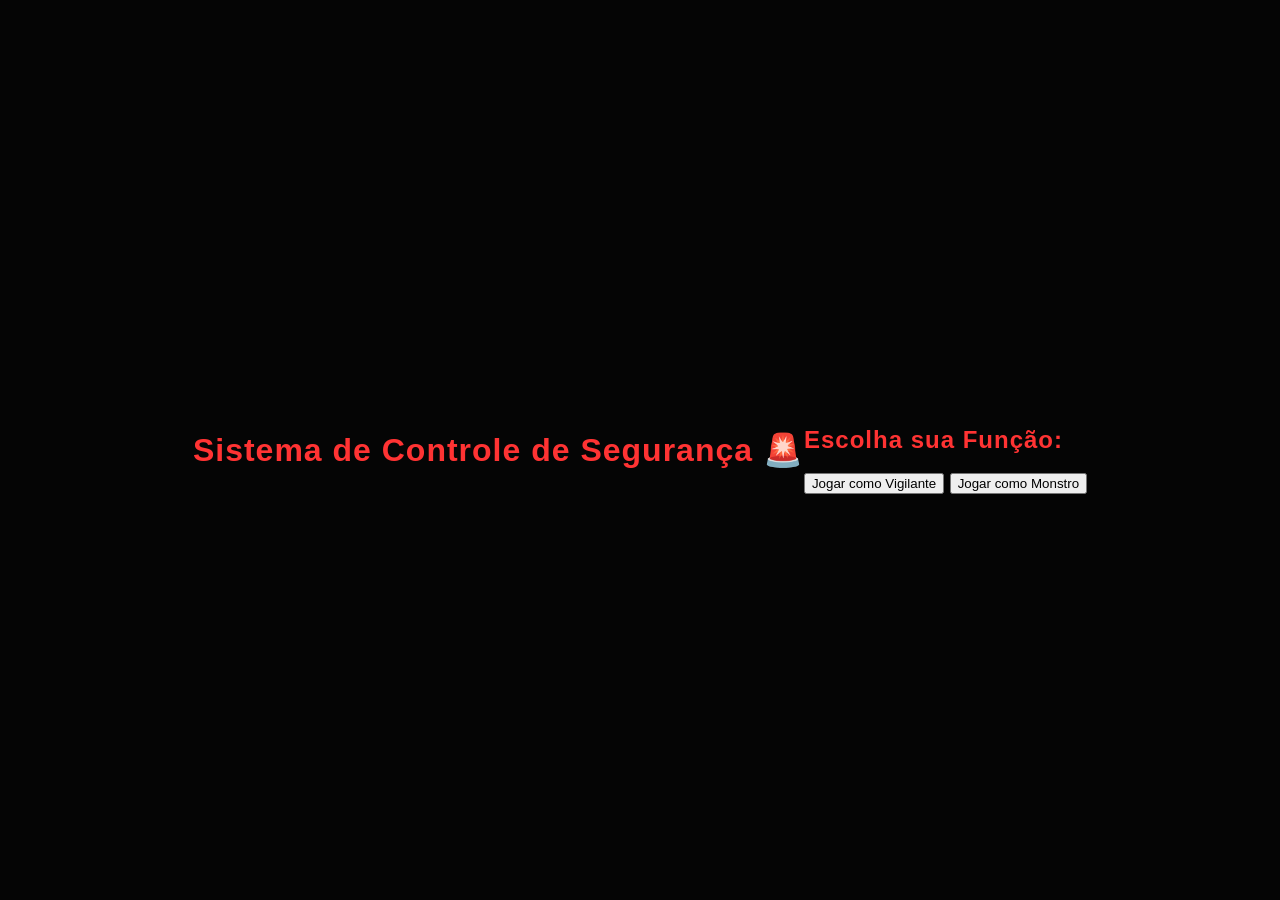
<file: index.html>
<!DOCTYPE html>
<html lang="pt-br">
<head>
    <meta charset="UTF-8">
    <meta name="viewport" content="width=device-width, initial-scale=1.0">
    <title>Sistema de Câmeras</title>
   <!-- Ligação com o arquivo CSS externo -->
   <link rel="stylesheet" href="style.css">
    <!-- Ligação com o arquivo JavaScript externo -->
    <script src="script.js"></script>
</head>
<body> 

    <header>
        <h1> Sistema de Controle de Segurança 🚨</h1>
    </header>

    <main>
        <section>
            <h2> Escolha sua Função:</h2>
            <button onclick="window.location.href='cam_sala.html'"> 
                Jogar como Vigilante
            </button>

            <button onclick="window.location.href='painel_monstro.html'">
                Jogar como Monstro
            </button>

        </section>
    </main>
    
</body>
</html>
</file>
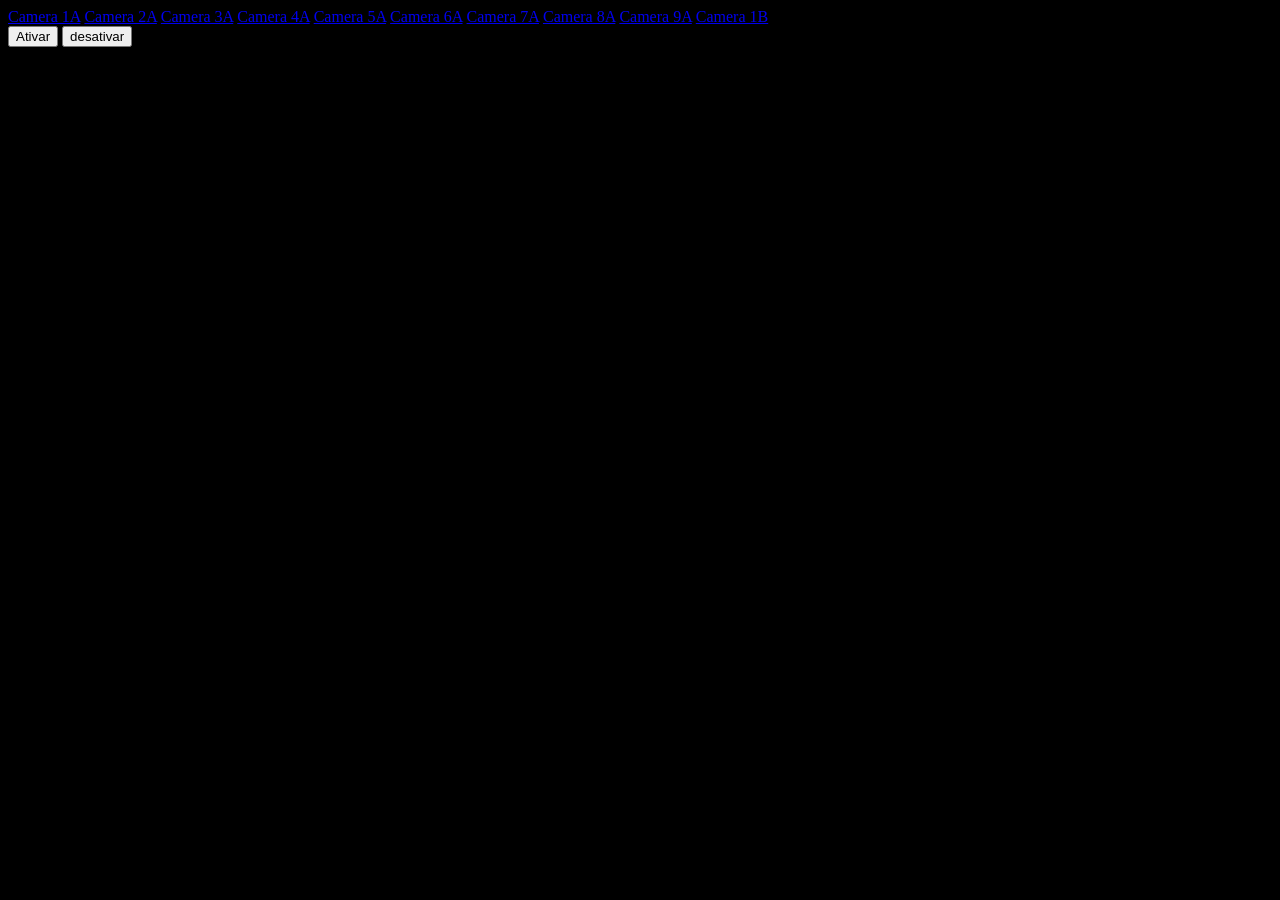
<file: Index.html>
<!DOCTYPE html>
<html lang="pt-br">
<head>
    <meta charset="UTF-8">
    <meta name="viewport" content="width=device-width, initial-scale=1.0">
    <title>Sistema de bichos</title>
    <script>
        function bichoatrue(){
            document.getElementById("bicho_a").innerText = 'Bicho A = True';
        }
        function bichoafalse() {
            document.getElementById("bicho_a").innerText = 'Bicho A = False';
        }
    </script>
</head>
<body style="background-color: black;">
    <a href="camera1a.html">Camera 1A</a>
    <a href="camera2.html">Camera 2A</a>
    <a href="camera3.html">Camera 3A</a>
    <a href="camera4.html">Camera 4A</a>
    <a href="camera4.html">Camera 5A</a>
    <a href="camera5.html">Camera 6A</a>
    <a href="camera6.html">Camera 7A</a>
    <a href="camera7.html">Camera 8A</a>
    <a href="camera8.html">Camera 9A</a>
    <a href="camera1b.html">Camera 1B</a>
    <br>
    <button onclick="bichoatrue()">Ativar</button>
    <button onclick="bichoafalse()">desativar</button>

</body>
</html>
</file>
<file: style.css>
/* Estilo visual monitor de segurança (CAM_...) */
body {
    background-color: #050505;
    color: #ff3333; /* Texto principal em vermelho  */
    font-family: 'Impact', 'Arial Black', sans-serif; /* Fonte mais forte e marcante */
    letter-spacing: 1px;
    margin: 0;
    display: flex;
    justify-content: center;
    align-items: center;
    height: 100vh;
}

.monitor-container {
    width: 850px;
    border: 4px solid #330000;
    background-color: #000;
    padding: 20px;
    box-shadow: 0 0 30px rgba(255, 0, 0, 0.2);
}

/* Topo: Nome da Câmera e Aviso de Alerta */
.topo-camera {
    display: flex;
    justify-content: space-between;
    align-items: center;
    border-bottom: 2px solid #330000;
    padding-bottom: 10px;
    margin-bottom: 15px;
}

.topo-camera h1 {
    margin: 0;
    font-size: 24px;
    color: #ff1a1a;
    letter-spacing: 3px;
}

/* Alerta piscando quando o monstro está próximo */
#alerta-monstro {
    background-color: #660000;
    color: #ffffff;
    padding: 6px 14px;
    font-weight: bold;
    font-size: 14px;
    border: 2px solid #ff0000;
    display: none; /* Fica escondido até o monstro chegar */
    animation: piscar 0.8s infinite alternate;
}

@keyframes piscar {
    from { opacity: 1; }
    to { opacity: 0.3; }
}

/* Espaço principal da tela da câmera */
.camera-tela {
    width: 100%;
    height: 420px;
    background-color: #0a0a0a;
    border: 2px solid #220000;
    position: relative;
    overflow: hidden;
    display: flex;
    justify-content: center;
    align-items: center;
}

.camera-tela img {
    width: 100%;
    height: 100%;
    object-fit: cover;
    position: absolute;
    top: 0;
    left: 0;
}

/* Classes de controle de visibilidade das imagens */
.escondida {
    display: none;
}

.ativa {
    display: block;
}

/* Painel com os dois botões de navegação lateral */
.navegacao-cameras {
    margin-top: 20px;
    display: flex;
    justify-content: space-between;
}

.btn-navegacao {
    background-color: #1a0000;
    color: #ff3333;
    border: 2px solid #550000;
    padding: 10px 20px;
    font-family: 'Impact', 'Arial Black', sans-serif;
    font-size: 16px;
    cursor: pointer;
    text-decoration: none;
    transition: 0.2s;
    letter-spacing: 1px;
}

.btn-navegacao:hover {
    background-color: #ff0000;
    color: #000000;
    border-color: #ff3333;
}
/* Estilo do INDEX.HTML, aba inicial)
body {
    margin: 0;
    height: 100vh;
    display: flex;
    justify-content: center;
    align-items: center;
    font-family: 'Impact', 'Arial Black', sans-serif;
    background-color: #000;
    overflow: hidden;
}

/* Imagem de fundo  */
.fundo-jogo {
    position: absolute;
    top: 0;
    left: 0;
    width: 100%;
    height: 100%;
    object-fit: cover;
    z-index: -1;
}

/* Caixa centralizada do menu */
.menu-container {
    text-align: center;
    background-color: rgba(0, 0, 0, 0.85);
    border: 3px solid #550000;
    padding: 40px;
    box-shadow: 0 0 30px rgba(255, 0, 0, 0.4);
    max-width: 600px;
}

.menu-container h1 {
    color: #ff1a1a;
    font-size: 32px;
    letter-spacing: 2px;
    margin-bottom: 30px;
}

/* Estilo do botão Sala de Espera */
#btn-sala-espera {
    background-color: #1a0000;
    color: #ff3333;
    border: 2px solid #ff0000;
    padding: 15px 30px;
    font-family: 'Impact', 'Arial Black', sans-serif;
    font-size: 20px;
    cursor: pointer;
    transition: 0.2s;
    letter-spacing: 1px;
}

#btn-sala-espera:hover {
    background-color: #ff0000;
    color: #000;
    box-shadow: 0 0 15px #ff0000;
}

/* Controle de visibilidade da mensagem */
.escondida {
    display: none;
}

#mensagem-espera {
    margin-top: 25px;
    color: #ff3333;
    font-size: 18px;
    letter-spacing: 1px;
    animation: piscar 1s infinite alternate;
}

@keyframes piscar {
    from { opacity: 1; }
    to { opacity: 0.4; }
}
/* Estilização dos controles do painel do monstro */
#controles-bichos select,
#controles-bichos button,
.controle select,
.controle button {
    background-color: #0a0a0a;
    color: #ff3333;
    border: 2px solid #ff3333;
    padding: 8px 12px;
    font-family: inherit;
    font-size: 15px;
    border-radius: 4px;
    cursor: pointer;
    outline: none;
    transition: all 0.2s ease-in-out;
    margin: 5px;
}

/* Efeito ao passar o mouse por cima dos botões ou do select */
#controles-bichos button:hover,
.controle button:hover,
#controles-bichos select:hover {
    background-color: #ff3333;
    color: #000000;
    box-shadow: 0 0 10px rgba(255, 51, 51, 0.6);
}
</file>
